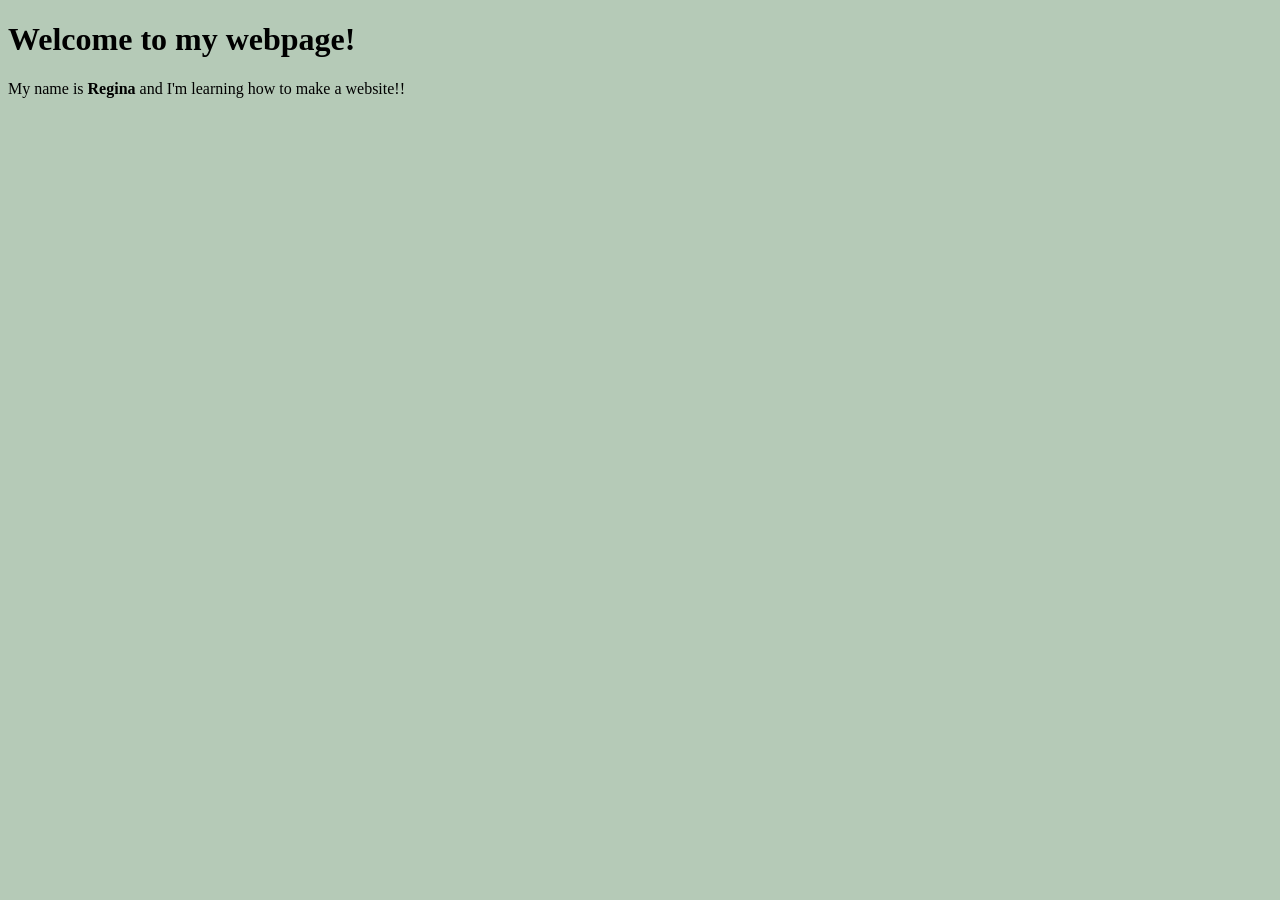
<file: rejingles.html>
<!DOCTYPE html>
<html>
<head>
    <link rel= "stylesheet" href = "rejingles.css"
</head>
    <title>Regina Realino Reyes</title>
    <body>
        <h1>Welcome to my webpage!</h1>
        <p> My name is <b>Regina</b> and I'm learning how to make a website!!</p>
    </body>
</html>
</file>
<file: rejingles.css>
body {
    background-color: #B5CAB7;
}
</file>
